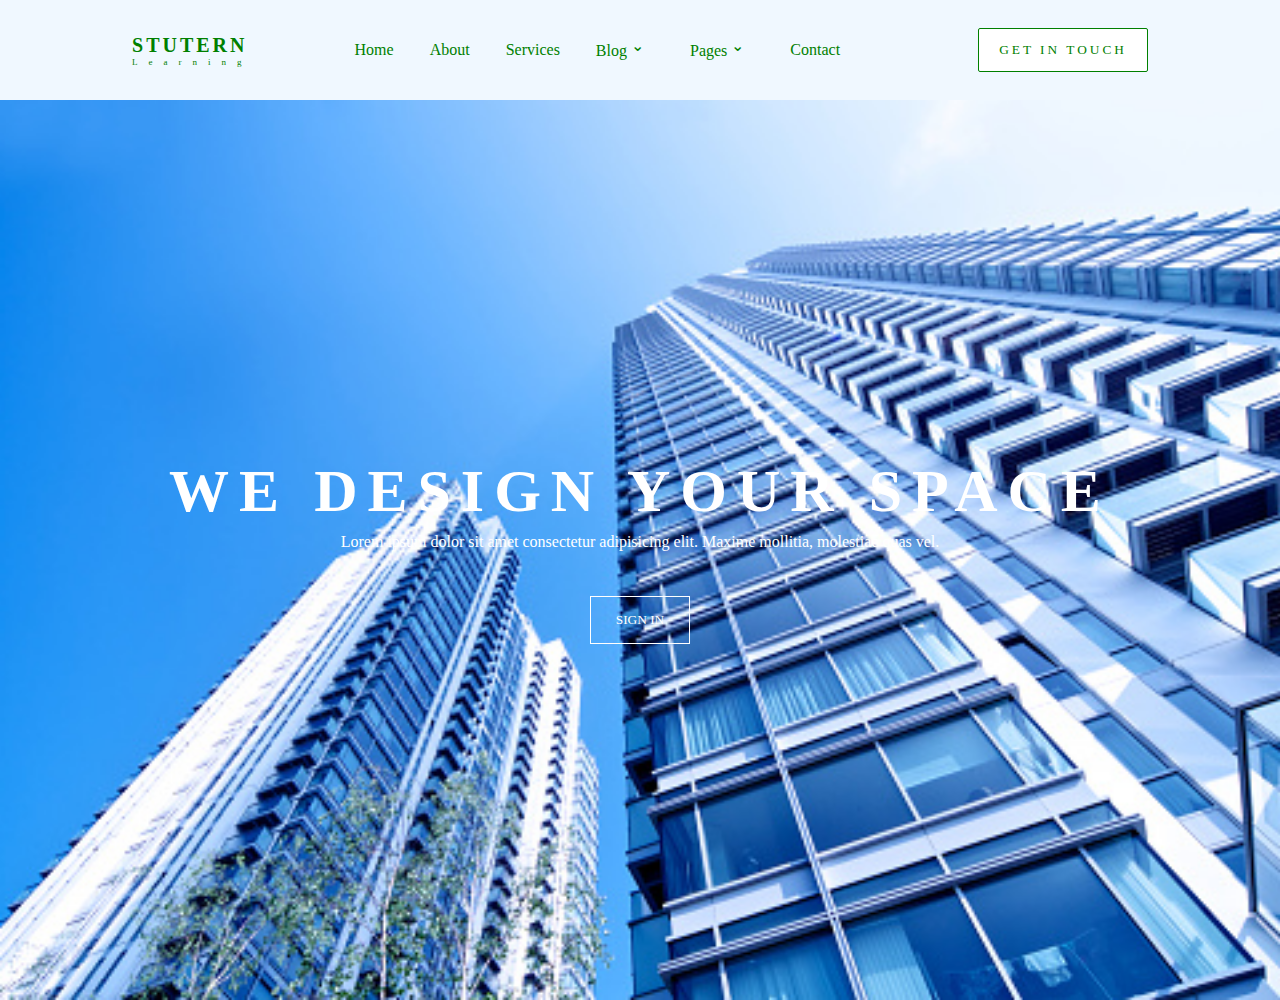
<file: index.html>
<!DOCTYPE html>
<html lang="en">
<head>
    <meta charset="UTF-8">
    <meta http-equiv="X-UA-Compatible" content="IE=edge">
    <meta name="viewport" content="width=device-width, initial-scale=1.0">
    <title>Document</title>
    <link rel="stylesheet" href="style.css">
</head>
<body>
    
    <header>
        <div>
            <div id="header_2">STUTERN</div>
            <p class="logo-text" id="paragraph">Learning</p>
        </div>
        <div>
            <nav id="nav-bar">
                <ul>
                    <li><a href="#" id="home">Home</a></li>
                    <li><a href="#" id="about">About</a></li>
                    <li><a href="#" id="services">Services</a></li>
                    <li><a href="#" id="blo">Blog
                        <span class="arrow">&#8964;</span>
                    </a>
                        <ul class="sub-menu">
                            <li>Blog 1</li>
                            <li>Blog 2</li>
                        </ul>
                    </li>
                    <li><a href="">Pages
                        <span class="arrow">&#8964;</span>
                    </a>
                        <ul class="sub-menu">
                            <li>Page 1</li>
                            <li>Page 2</li>
                        </ul>
                    </li>
                    <li><a href="">Contact</a></li>
                    <li><a href=""></a></li>
                </ul>
            </nav> 
        </div>
            

           <button class="get-in-touch-btn">Get in touch</button>
        
    </header>

    <div class="landing-page">
        <div class="content"> 
            <h1 class="top-text">
                We design your space
            </h1>

            <p class="sub-text">Lorem ipsum dolor sit amet consectetur adipisicing elit. Maxime mollitia,
                molestiae quas vel.</p>
                
                <button class="btn-sign-in">
                    <a href="signin.html">Sign in</a>
                
                </button>

        </div>
        
     </div>
</body>
</html>
</file>
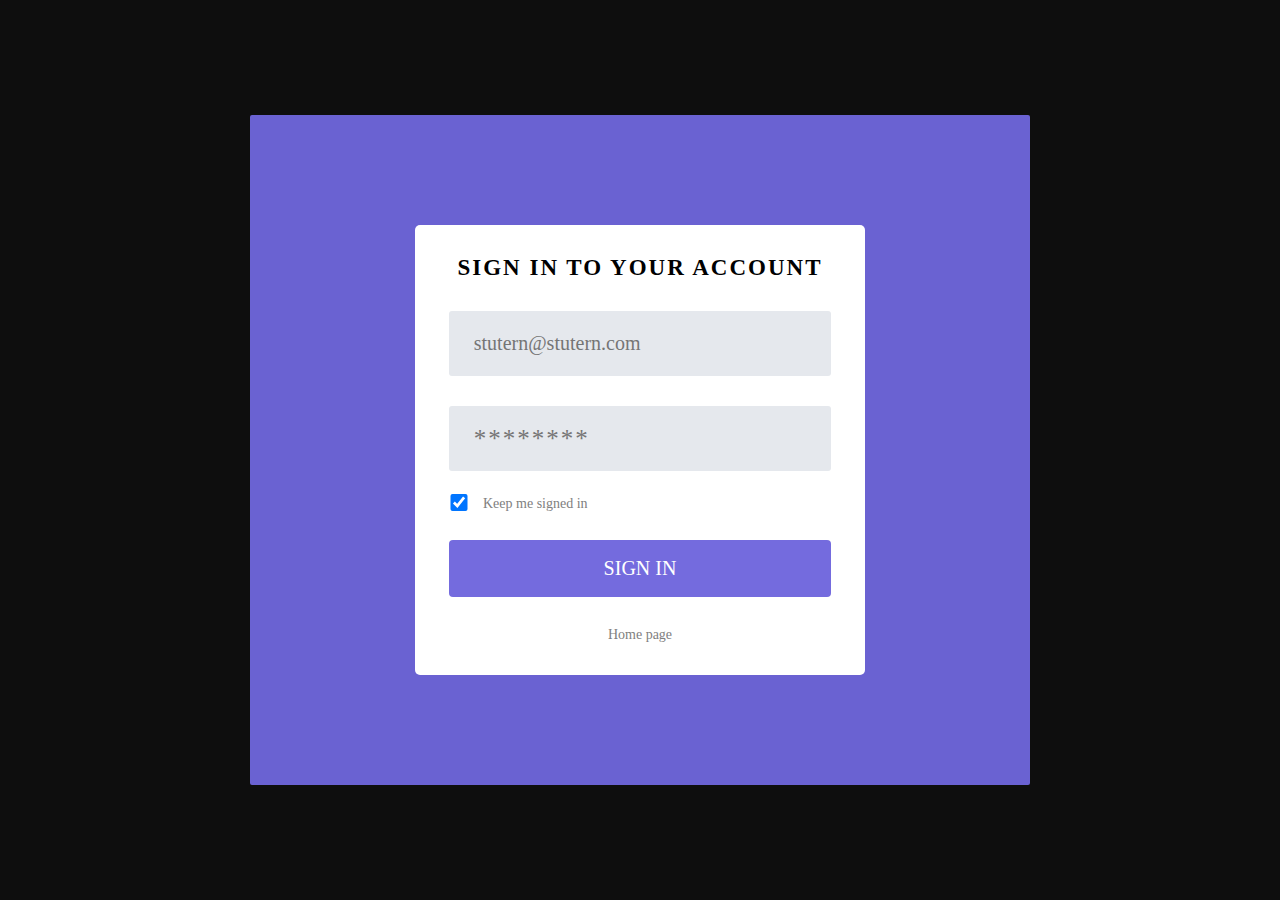
<file: signin.html>
<!DOCTYPE html>
<html lang="en">
<head>
    <meta charset="UTF-8">
    <meta http-equiv="X-UA-Compatible" content="IE=edge">
    <meta name="viewport" content="width=device-width, initial-scale=1.0">
    <title>Sign In page</title>
    <link rel="stylesheet" href="style.css">
</head>
<body>
    
    <div class="wrapper wrapper-3">
        <div class="box wrapper wrapper-3">
            <div class="sign-in-form box-2">
                <h3 class="sign-in-text"> Sign in to your account </h3>

                <div id="input"> 
                    <input id="email_input" type="email" placeholder="stutern@stutern.com">
                </div>

                <div id="input"> 
                    <input id="password_input" type="password" placeholder="********">
                </div>

                <div class="checked">
                    <input id="check_box" type="checkbox" checked> 
                    <span class="checkbox-text">Keep me signed in</span>
                </div>

                <button id="sign_in">
                    SIGN IN
                </button>

                <p id="home_page"><a href="index.html">Home page</a></p>
            </div>
        </div>
     </div>

</body>
</html>
</file>
<file: style.css>
* {
    margin: 0;
    padding: 0;
    font-family: tahoma;
    box-sizing: border-box;
}

#header_2 {
    color: green;
    font-weight: bold;
    font-size: 20px;
    letter-spacing: 3px;
    cursor: pointer;
    display: flex;
    flex-direction: column;
}

#paragraph {
    letter-spacing: 11px;
    color: green;
    font-size: 9px;
    text-align: center;
    cursor: pointer;
}

body {
    background-color: aliceblue;
}

header {
    height: 100px;
    width: 1100px;
    background-color: aliceblue;
    display: flex;
    justify-content: space-around;
    align-items: center;
    margin: 0 auto;
}

ul {
    display: flex;
    list-style-type: none;
    align-items: center;
}

ul li {
    padding: 10px;
}

.arrow {
    margin-bottom: 20px;
    margin-right: 10px;
    position: relative;
    bottom: 5px;
}

ul li a {
    padding: 0 8px;
    text-decoration: none;
    color: green;
    display: block;
}

.sub-menu {
    display: none;  
}

.sub-menu li {
    border-bottom: 2px solid #fff;
}

ul li:hover .sub-menu {
    display: block;
    position: absolute;
    background-color: #DFF6FF;
    /* background-color: green; */
    margin-top: 10px;
    color: #000;
    border-radius: 2px;  
    z-index: 10;
}

ul li:hover .sub-menu li {
    display: block;
    border-bottom: 1px solid #fff;
}

.get-in-touch-btn {
    border: 1px solid green;
    color: green;
    border-radius: 2px;
    text-transform: uppercase;
    padding: 13px 20px;
    background-color: #fff;
    letter-spacing: 3px;
    cursor: pointer;
    transition: background-color 0.25s,
    color 0.25s;
}

.get-in-touch-btn:hover {
    background-color: green;
    color: #fff;
}

.content {
    color: #fff;
}

.top-text {
    font-size: 60px;
    letter-spacing: 10px;
    margin-bottom: 7px;
    text-transform: uppercase;
}

.sub-text {
    margin-bottom: 20px;
}

.btn-sign-in {
    padding: 15px 25px;
    margin-top: 25px;
    background-color: transparent; 
    color: #fff;
    border: 1px solid #fff;
    cursor: pointer;
    text-transform: uppercase;
} 

.btn-sign-in a {
    text-decoration: none;
    color: #fff;
}

.btn-sign-in {
    text-decoration: none;
    color: #fff; 
}

.landing-page {
    background-image: url('assets/building.jpg');
    background-position: center;
    background-repeat: no-repeat;
    background-size: cover;
    height: 100vh;
    display: flex;
    flex-direction: column;
    align-items: center;
    position: relative;
    justify-content: center;
    text-align: center;
}

.wrapper {
    height: 100vh;
    padding: 10px;
    background-color: #0e0e0e;
  }

  .box {
    height: 670px;
    width: 780px;
    background-color: #6A62D2;
    border-radius: 2px
  }

  .box-2 {
    height: 450px;
    width: 450px;
    background-color: white;
    border-radius: 2px;
    margin: 80px auto;
    border-radius: 5px;
  }

  
  .wrapper-3 {
    display: flex;
    flex-direction: row;
    align-items: center;
    justify-content: center;
    align-content: center;
    cursor: zoom-in
  }


  .sign-in-text {
      text-align: center;
      font-size: 23px;
      margin-top: 30px;
      text-transform: uppercase;
      letter-spacing: 2px;
  }


  input[type=email] {
      height: 65px;
      width: 85%;
      display: grid;
      margin: 30px auto;
      background-color: #E5E8ED;
      border: none;
      font-size: 20px;
      padding: 8px 25px;
      border-radius: 3px; 
    }
  
    input[type=password] {
    height: 65px;
    width: 85%;
    display: grid;
    margin: 30px auto;
    margin-bottom: 15px;
    background-color: #E5E8ED;
    border: none;
    font-size: 25px;
    padding: 8px 25px;
    border-radius: 3px;
    letter-spacing: 2px
  }

  input[type=checkbox] {
    margin-left: 34px;
    width: 20px;
    height: 17px;
    background-color: #E5E8ED;
    font-size: 25px;
    padding: 2px 0;
    margin-right: 10px;
    border-radius: 2px;
  }

  .checked {
      margin-top: 23px;
  }

  .checkbox-text {
      color: grey;
      font-size: 14px;
      margin-bottom: 10px;
      position: relative;
      bottom: 3px;
  }

  #sign_in {
      width: 85%;
      margin: 25px auto;
      display: grid;
      text-align: center;
      padding: 17px;
      border-radius: 4px;
      background-color: #746BDE;
      color: #fff;
      font-size: 20px;
      border: none;
      cursor: pointer;
  }

  #home_page {
      text-align: center;
      font-size: 14px;
      color: grey;
      margin-top: 30px;
  }

  #home_page a {
    text-decoration: none;
    color: grey
  }
</file>
